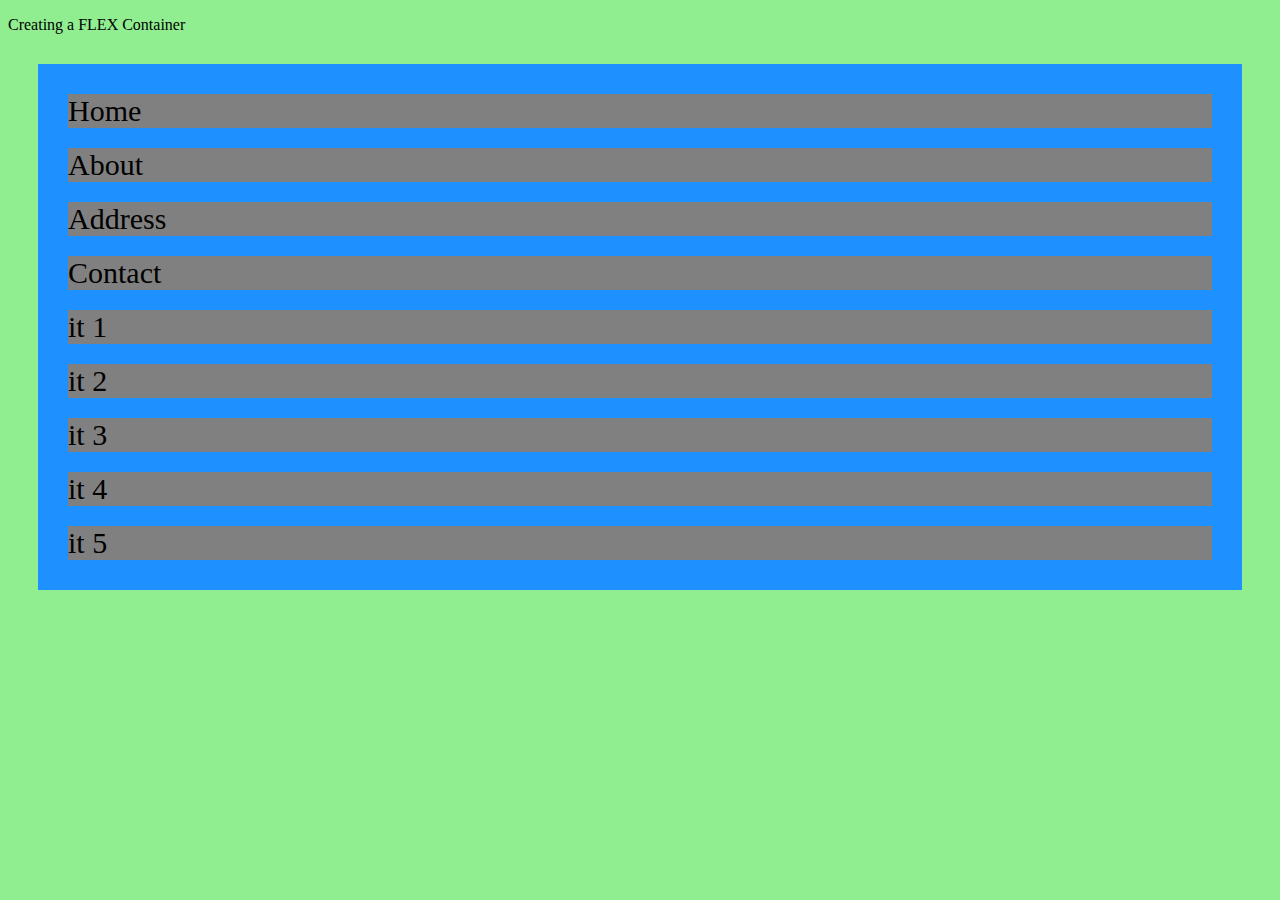
<file: Flexbox.html>
<!DOCTYPE html>
<html lang="en">
<head>
    <meta charset="UTF-8">
    <meta name="viewport" content="width=device-width, initial-scale=1.0">
    <title>Document</title>
    <Style>
        .container {
            display:flex;
            flex-direction: column;
            background-color: dodgerblue;
            margin: 30px;
            padding: 20px;
            
        }
        .container div {
            background-color: grey;
            padding: 10 px;
            margin: 10px;
            font-size: 30px;
        }
        body {
            background-color: pink;
        }
        @media screen and (min-width: 1200px) {
            body {
                background-color: lightgreen;
                }
        }

        @media screen and (max-width:600px){
            .ccontainer{
                flex-direction: column;
            }
        }

    </Style>
</head>
<body>
    <p>Creating a FLEX Container</p>
    <div class="container">
        <div>Home</div>
        <div>About</div>
        <div>Address</div>
        <div>Contact</div>
        <div style="flex-grow: 1;">it 1</div>
        <div>it 2</div>
        <div>it 3</div>
        <div>it 4</div>
        <div>it 5</div>
    </div>
</body>
</html>
</file>
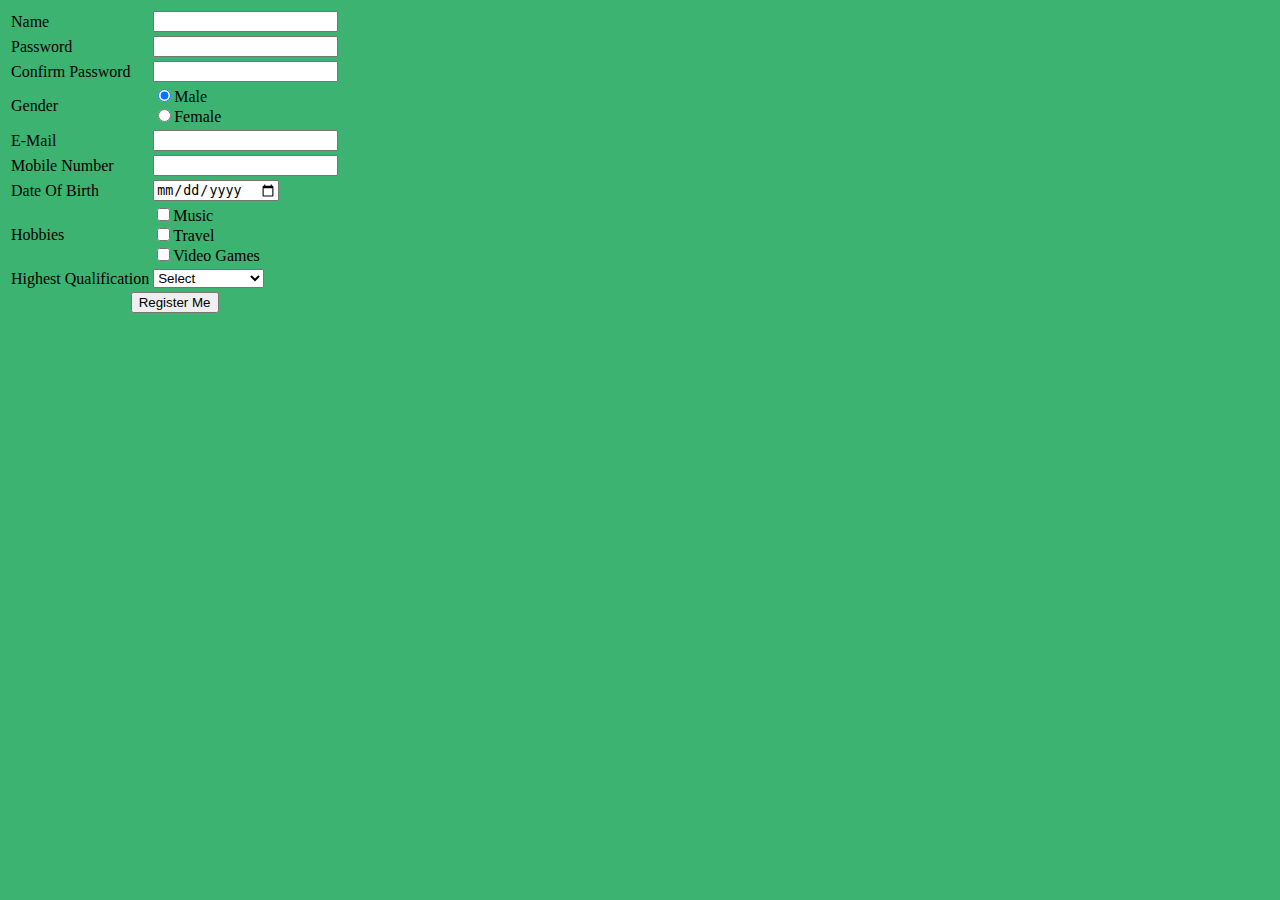
<file: Form.html>
<html>
<head>
<title>Form Example</title>
<script>
function validate()
{
var pass1=document.getElementById("p1").value;
var pass2=document.getElementById("p2").value;
var mob=document.getElementById("m").value;
if(pass1!=pass2)
{
alert("password mismatched");
return false;
}
if(mob.length!=10)
{
alert("invalid mobile number");
return false;
}
return true;
}
</script>
</head>
<body bgcolor=mediumseagreen>
<form onsubmit="return validate()">
<table>
<tr>
<td>Name</td>
<td><input type="text" name=t1 required></td>
</tr>
<tr>
<td>Password</td>
<td><input type="password" name="t2" id="p1" required></td>
</tr>
<tr>
<td>Confirm Password</td>
<td><input type="password" name="t3" id="p2" required></td>
</tr>
<tr>
<td>Gender</td>
<td><input type=radio name=gender value=male checked>Male<br>
<input type=radio name=gender value=female>Female</td>
</tr>
<tr>
<td>E-Mail</td>
<td><input type=email name=email required></td>
<tr>
<td>Mobile Number</td>
<td><input type="number" name=t4 id= m required></td>
</tr>
<tr>
<td>Date Of Birth</td>
<td><input type=date name=dob required></td>
</tr>
<tr>
<td>Hobbies</td>
<td><input type= checkbox name=hobby>Music<br>
<input type= checkbox name=hobby>Travel<br>
<input type= checkbox name=hobby>Video Games</td>
</td>
</tr>
<tr>
<td>Highest Qualification</td>
<td><select name= hq>
<option>Select</option>
<option>Prematric</option>
<option>Postmatric</option>
<option>Undergraduate</option>
<option>Postgraduate</option>
<option>Diploma</option></select></td>
</tr>
<tr>
<td colspan=2 align=center><input type=submit value="Register Me"></td>
</tr>
</table>
</form>
</body>
</html>
</file>
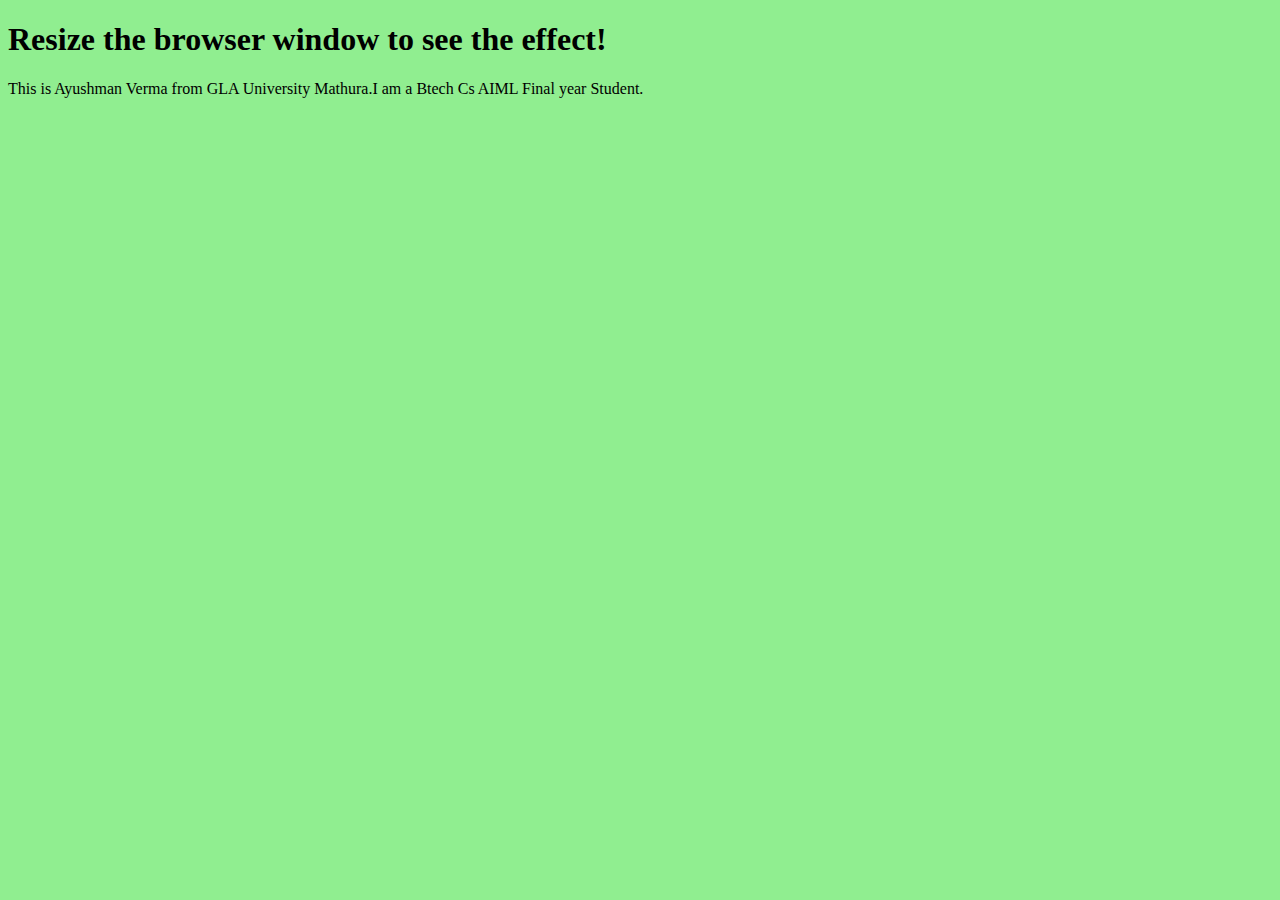
<file: MediaQuerry.html>
<!DOCTYPE html>
<html>
<head>
<style>
body {
  background-color: pink;
}

@media screen and (min-width: 1200px) {
  body {
    background-color: lightgreen;
  }
}
</style>
</head>
<body>

<h1>Resize the browser window to see the effect!</h1>

<p>This is Ayushman Verma from GLA University Mathura.I am a Btech Cs AIML Final year Student.</p>

</body>
</html>
</file>
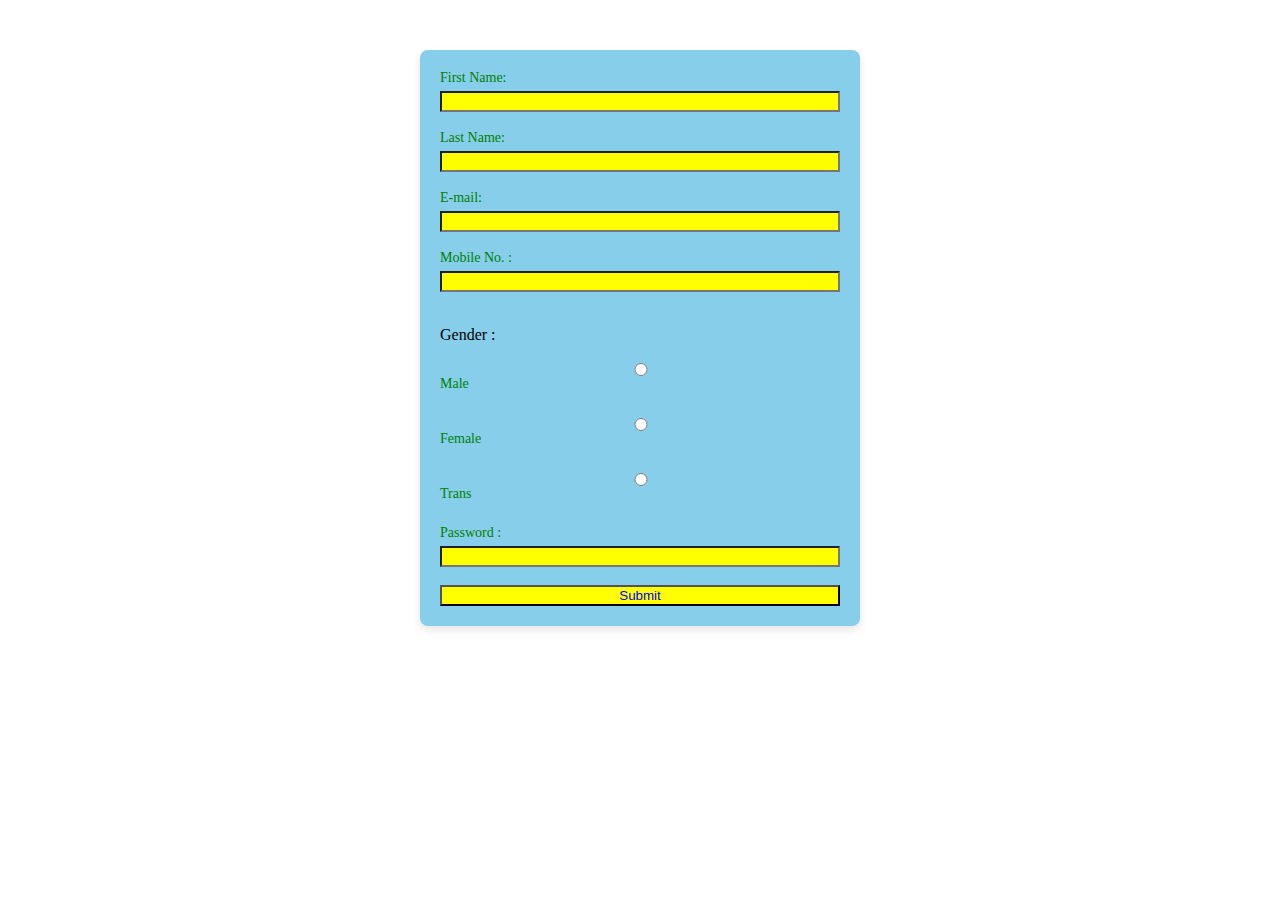
<file: practiceForm.html>
<!DOCTYPE html>
<html lang="en">
<head>
    <meta charset="UTF-8">
    <meta name="viewport" content="width=device-width, initial-scale=1.0">
    <title>Practice Form</title>
    <style>
        .formedit {
            width: 400px;
            margin: 50px auto;
            padding: 20px;
            border-radius: 8px;
            box-shadow: 0 4px 8px rgba(0, 0, 0, 0.1);
        }

        form {
            display: flex;
            flex-direction: column;
            background-color: skyblue;
        }

        label {
            font-size: 14px;
            color: green;
            margin-bottom: 5px;
        }
        input {
            color: blue;
            background-color: yellow;
        }
    </style>
    </style>
</head>
<body>
    <form action="page.js" method="post" class="formedit">
        <label for="fname">First Name:</label>
        <input type="text" id="fname" name="fname" required>
        <br>
        <label for="lname">Last Name:</label>
        <input type="text" id="lname" name="lname" required>
        <br>
        <label for="email">E-mail:</label>
        <input type="email" id="email" name="email" required>
        <br>
        <label for="contact">Mobile No. :</label>
        <input type="number" id="contact" name="contact" required>
        <br>
        <p>Gender :</p>
        <input type="radio" id="m" name="Gender" value="Male" style="color: blueviolet;">
        <label for="m">Male</label><br>
        <input type="radio" id="f" name="Gender" value="Female">
        <label for="f">Female</label><br>
        <input type="radio" id="t" name="Gender" value="Trans">
        <label for="t">Trans</label><br>
        <label for="pass">Password :</label>
        <input type="password" id="pass" name="pass" required>
        <br>
        <input type="button" value="Submit">
    </form>
</body>
</html>
</file>
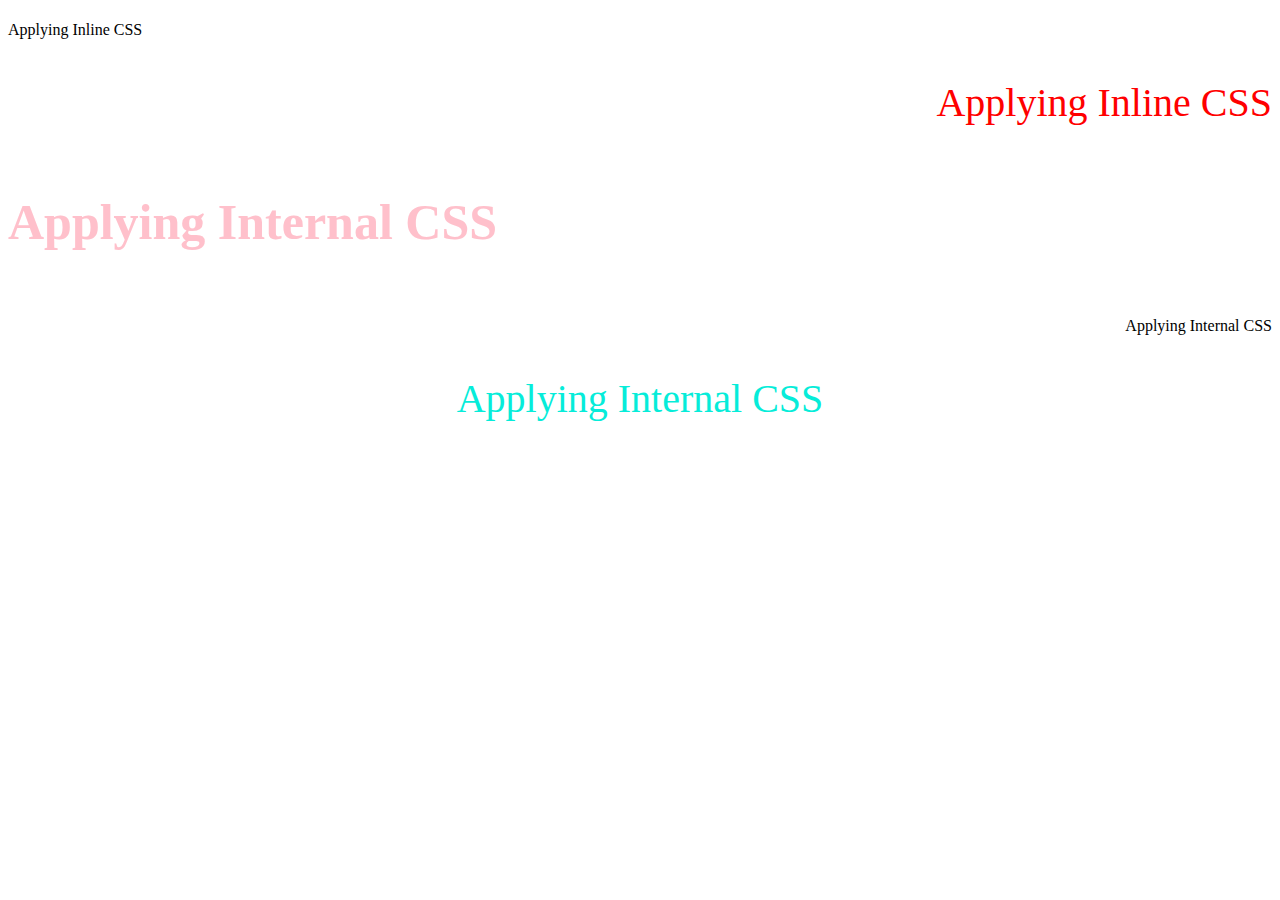
<file: Style.html>
<!DOCTYPE html>
<html lang="en">
<head>
    <meta charset="UTF-8">
    <meta name="viewport" content="width=device-width, initial-scale=1.0">
    <title>Learning Inline and Internal CSS</title>
    <style>
        .pink {
            color: pink;
            text-align: left;
            font-size: 50px;
        }
        #l1 {
            color: rgb(6, 236, 217);
            text-align: center;
            font-size: 40px;
        }
        p{
            text-align: right;
            color: blueviolet;
        }
        h1{
            color:black
        }
    </style>
</head>
<body>
    <!-- Applying Inline CSS on a Paragraph and Heading tag -->
    <h1 style="color:blue;text-align: center;"></h1>Applying Inline CSS
    <p style="color:red;text-align: right;font-size: 40px;">Applying Inline CSS</p>
     

    <!-- Applied Internal CSS -->
    <h4 class = "pink">Applying Internal CSS</h4>
    <p style="color: black;">Applying Internal CSS</p>
    <p id = "l1">Applying Internal CSS</p>
    
</body>
</html>
</file>
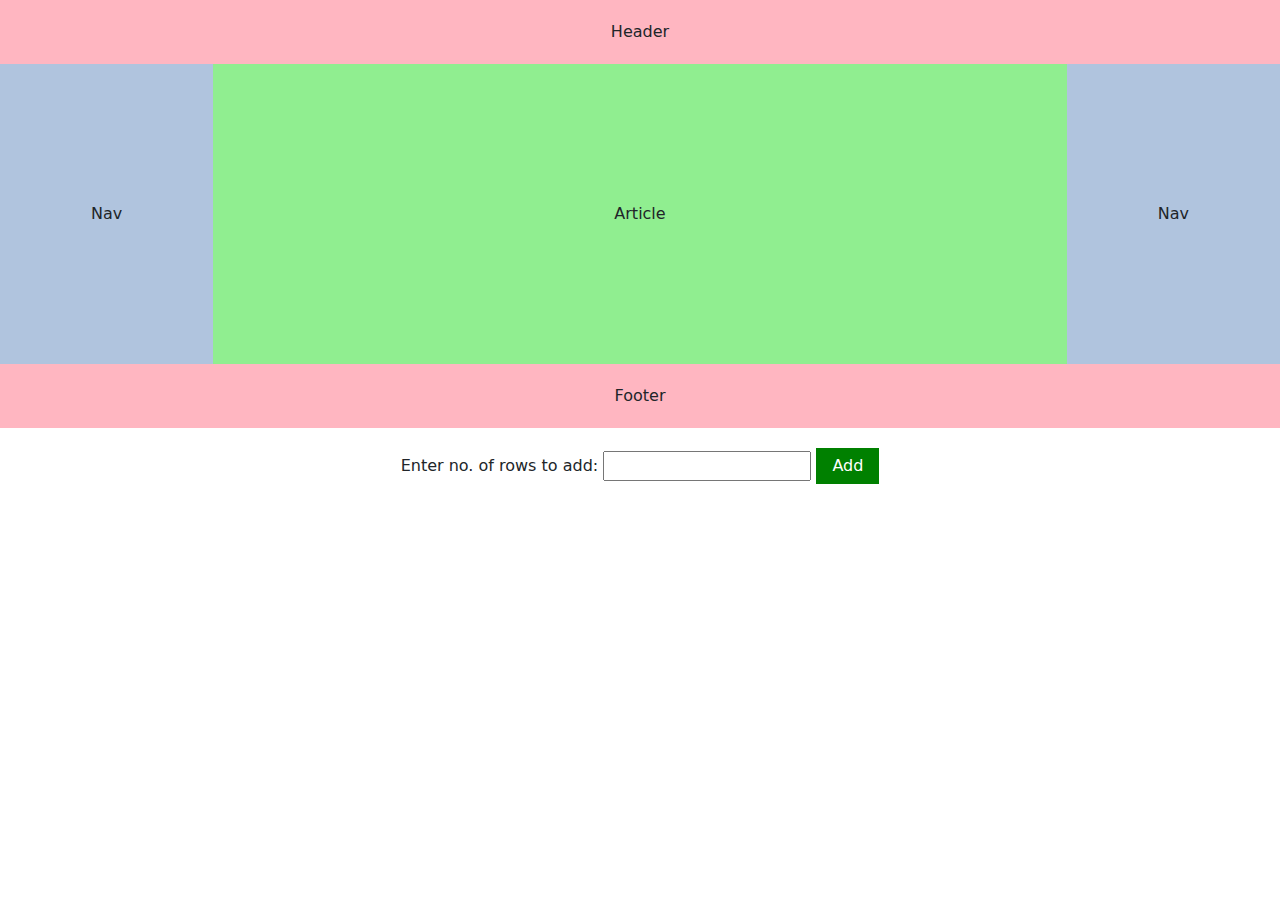
<file: Review1/table.html>
<!DOCTYPE html>
<html lang="en">
<head>
    <meta charset="UTF-8">
    <meta name="viewport" content="width=device-width, initial-scale=1.0">
    <title>Document</title>

    <!-- Bootstrap CSS -->
    <link href="https://cdn.jsdelivr.net/npm/bootstrap@5.3.2/dist/css/bootstrap.min.css" rel="stylesheet">

    <style>
        header, footer {
            background-color: lightpink;
            padding: 20px;
            text-align: center;
        }

        nav {
            background-color: lightsteelblue;
            padding: 20px;
            min-height: 300px;
            display: flex;
            justify-content: center;
            align-items: center;
        }

        article {
            background-color: lightgreen;
            padding: 20px;
            min-height: 300px;
            display: flex;
            justify-content: center;
            align-items: center;
        }

        #btn {
            background-color: green;
            color: white;
            border: none;
            padding: 6px 16px;
        }

        .d1 {
            text-align: center;
            margin: 20px 0;
        }

        @media (max-width: 700px) {
            nav, article {
                min-height: auto;
                order: -1;
            }
        }
    </style>
</head>

<body>

<div class="container-fluid p-0">

    <header>Header</header>


    <!-- ROW CONTAINER -->
    <div id="rowContainer">

        <!-- TEMPLATE ROW -->
        <div class="row main-row m-0">
            <nav class="col-md-2">Nav</nav>

            <article class="col-md-8">Article</article>

            <nav class="col-md-2">Nav</nav>
        </div>

    </div>

    <footer>Footer</footer>

</div>
<div class="d1">
        <form id="frm">
            <label>Enter no. of rows to add: </label>
            <input type="number" id="press" min="1">
            <button type="submit" id="btn">Add</button>
        </form>
    </div>

<!-- JS FILE -->
<script src="script.js"></script>

</body>
</html>
</file>
